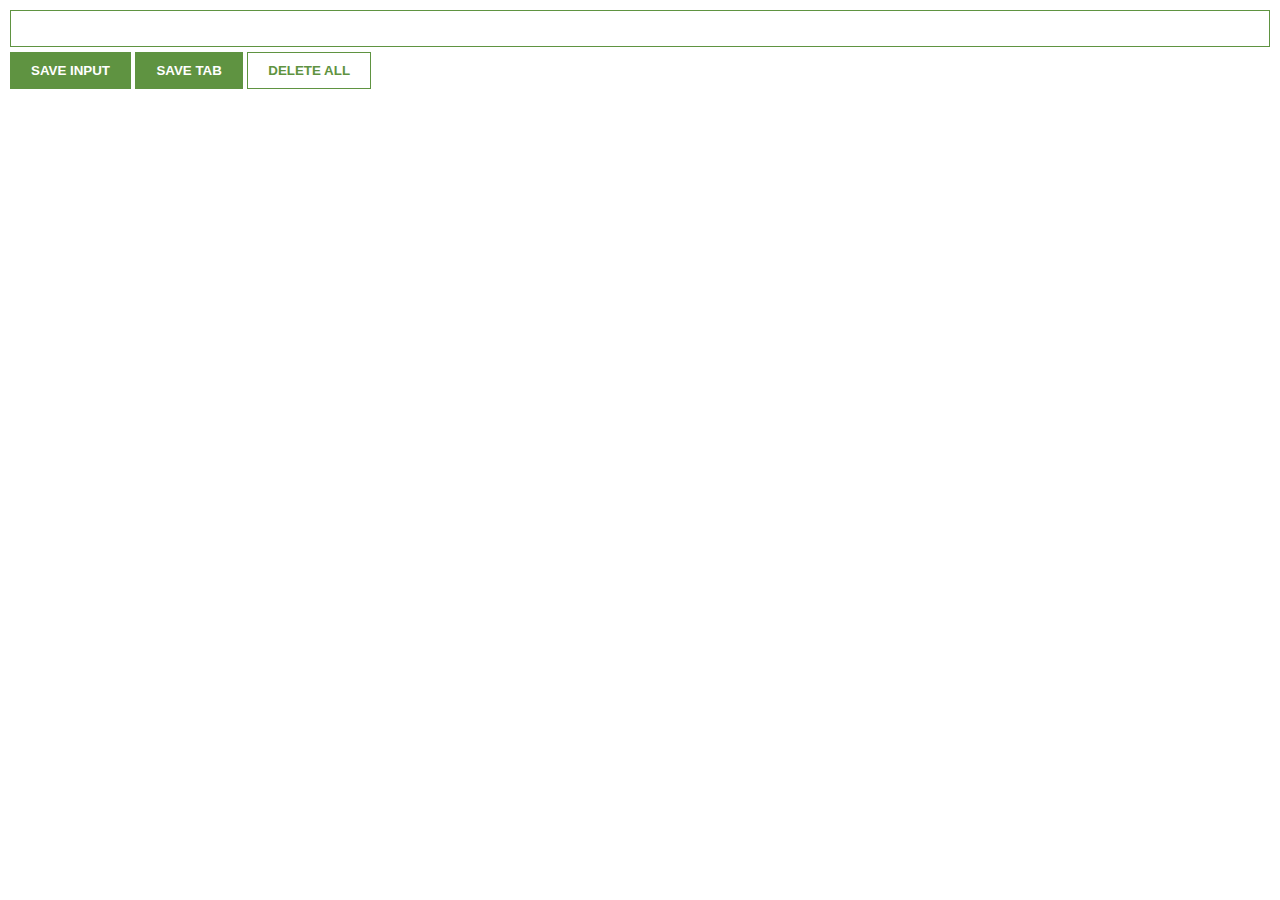
<file: index.html>
<!DOCTYPE html>
<html>
    <head>
        <link rel="stylesheet" href="index.css">
        
    </head>
    <body>
        <input type="text" id="input-el">
        <button id="input-btn">SAVE INPUT</button>
        <button id="tab-btn">SAVE TAB</button>
        <button id="delete-btn">DELETE ALL</button>
        <ul id="ul-el"></ul>
        <script src="index.js"></script>
    </body>
</html>
</file>
<file: index.css>
body{
    margin:0;
    padding: 10px;
    font-family: Arial, Helvetica, sans-serif;
    min-width: 400px;
}
input{
    padding: 10px;
    width: 100%;
    box-sizing: border-box;
    border: 1px solid #5f9341;
    margin-bottom: 5px;
}

button{
    background-color: #5f9341;
    box-sizing: border-box;
    border: 1px solid #5f9341;
    color: white;
    padding: 10px 20px;
    font-weight: bold;
}

#delete-btn{
    background-color: white;
    color: #5f9341;
}

ul{
    margin-top:20px;
    list-style: none;
    padding-left: 0;
}

li{
    margin-top: 20px;
}

li a{
    color: #5f9341;
}
</file>
